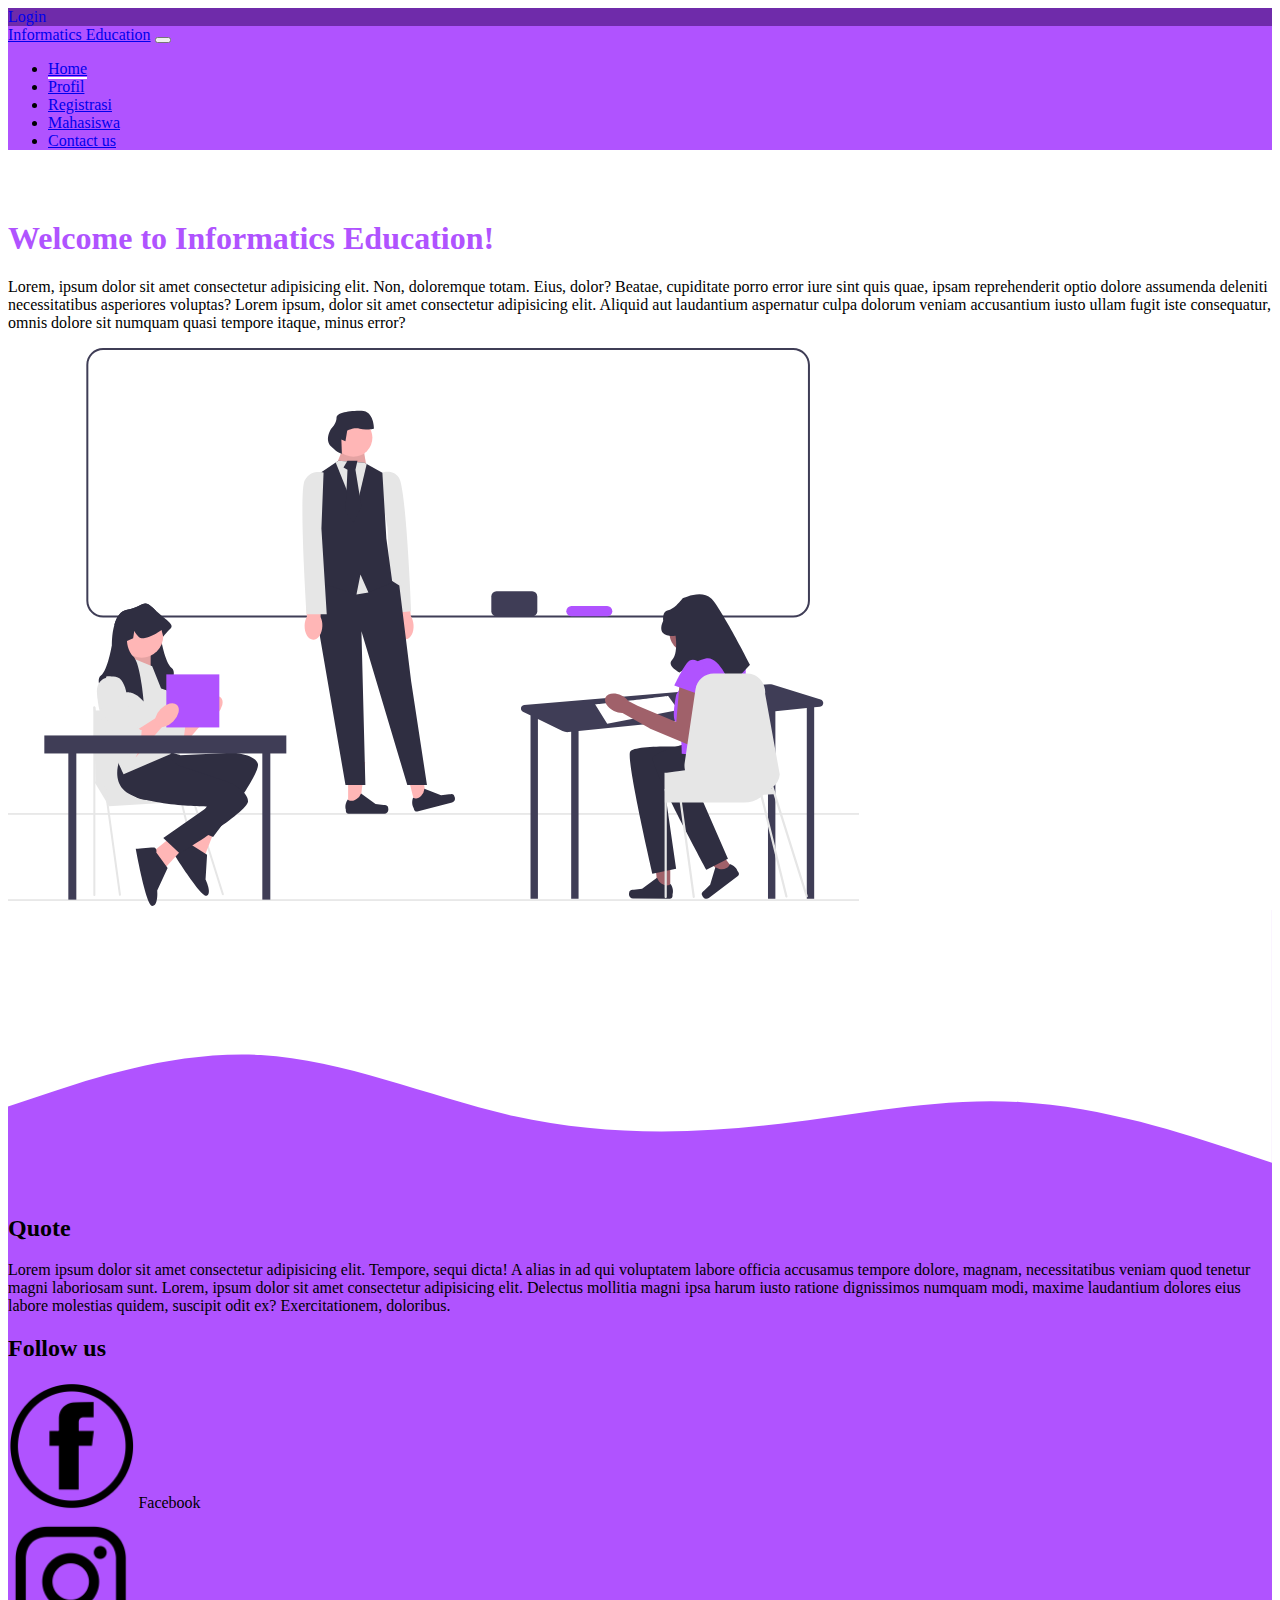
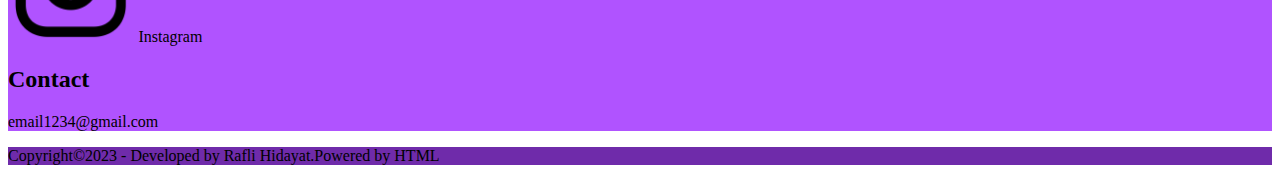
<file: index.html>
<!DOCTYPE html>
<html lang="en">
  <head>
    <meta charset="utf-8" />
    <meta name="viewport" content="width=device-width, initial-scale=1" />
    <title>Home</title>
    <link
      href="https://cdn.jsdelivr.net/npm/bootstrap@5.3.2/dist/css/bootstrap.min.css"
      rel="stylesheet"
      integrity="sha384-T3c6CoIi6uLrA9TneNEoa7RxnatzjcDSCmG1MXxSR1GAsXEV/Dwwykc2MPK8M2HN"
      crossorigin="anonymous"
    />
    <link rel="stylesheet" href="style.css" />
  </head>
  <body>
    <!-- head -->
    <div class="fixed-top">
      <header style="background-color: #6f2baa">
        <div class="container p-2 fs-6 text-end">
          <a
            href="login.html"
            class="text-light fs-5 me-3 me-md-0"
            style="text-decoration: none"
            >Login</a
          >
        </div>
      </header>

      <!-- navbar -->
      <nav
        id="navbar"
        class="navbar navbar-expand-lg navbar-dark p"
        style="background-color: #b053ff"
      >
        <div class="container-fluid ms-md-5">
          <a
            class="d-none d-md-block navbar-brand text-uppercase fw-semibold"
            href="#"
            >Informatics Education</a
          >
          <button
            class="navbar-toggler"
            type="button"
            data-bs-toggle="collapse"
            data-bs-target="#navbarNav"
            aria-controls="navbarNav"
            aria-expanded="false"
            aria-label="Toggle navigation"
          >
            <span class="navbar-toggler-icon"></span>
          </button>
          <div class="collapse navbar-collapse" id="navbarNav">
            <ul class="navbar-nav ms-auto me-5 fs-5">
              <li class="nav-item">
                <a
                  class="nav-link active"
                  href="index.html"
                  aria-current="page"
                  style="border-bottom: 2px solid white"
                  >Home</a
                >
              </li>
              <li class="nav-item">
                <a class="nav-link" href="profil.html">Profil</a>
              </li>
              <li class="nav-item">
                <a class="nav-link" href="registrasi.html">Registrasi</a>
              </li>
              <li class="nav-item">
                <a class="nav-link" href="data-mhs.html">Mahasiswa</a>
              </li>
              <li class="nav-item">
                <a class="nav-link" href="contact.html">Contact us</a>
              </li>
            </ul>
          </div>
        </div>
      </nav>
    </div>
    <!-- content -->
    <section style="margin-top: 70px">
      <div class="container p-5">
        <div class="row justify-content-center">
          <div class="col-md-6">
            <div class="jumbotron">
              <h1 class="display-4 fw-semibold fs-1" style="color: #b053ff">
                Welcome to Informatics Education!
              </h1>
              <p class="lead">
                Lorem, ipsum dolor sit amet consectetur adipisicing elit. Non,
                doloremque totam. Eius, dolor? Beatae, cupiditate porro error
                iure sint quis quae, ipsam reprehenderit optio dolore assumenda
                deleniti necessitatibus asperiores voluptas? Lorem ipsum, dolor
                sit amet consectetur adipisicing elit. Aliquid aut laudantium
                aspernatur culpa dolorum veniam accusantium iusto ullam fugit
                iste consequatur, omnis dolore sit numquam quasi tempore itaque,
                minus error?
              </p>
            </div>
          </div>
          <div class="col-md-5">
            <img
              src="img/undraw_educator_re_ju47.svg"
              alt=""
              class="w-75 mt-5"
            />
          </div>
        </div>
      </div>
    </section>

    <!-- contact -->
    <section class="mt-5" style="background-color: #b053ff">
      <svg xmlns="http://www.w3.org/2000/svg" viewBox="0 0 1440 320">
        <path
          fill="#ffffff"
          fill-opacity="1"
          d="M0,224L48,208C96,192,192,160,288,165.3C384,171,480,213,576,234.7C672,256,768,256,864,245.3C960,235,1056,213,1152,218.7C1248,224,1344,256,1392,272L1440,288L1440,0L1392,0C1344,0,1248,0,1152,0C1056,0,960,0,864,0C768,0,672,0,576,0C480,0,384,0,288,0C192,0,96,0,48,0L0,0Z"
        ></path>
      </svg>
      <div class="container">
        <div class="row p-2 justify-content-center text-center">
          <div class="col-md-4 mt-5 mt-md-0">
            <h2>Quote</h2>
            <p class="text-start">
              Lorem ipsum dolor sit amet consectetur adipisicing elit. Tempore,
              sequi dicta! A alias in ad qui voluptatem labore officia accusamus
              tempore dolore, magnam, necessitatibus veniam quod tenetur magni
              laboriosam sunt. Lorem, ipsum dolor sit amet consectetur
              adipisicing elit. Delectus mollitia magni ipsa harum iusto ratione
              dignissimos numquam modi, maxime laudantium dolores eius labore
              molestias quidem, suscipit odit ex? Exercitationem, doloribus.
            </p>
          </div>
          <div class="col-md-4 mt-5 mt-md-0">
            <h2>Follow us</h2>
            <div class="sosmed">
              <img src="img/fb.png" alt="" width="10%" />
              <label for="">Facebook</label>
            </div>
            <div class="sosmed">
              <img src="img/ig.png" alt="" width="10%" />
              <label for="">Instagram</label>
            </div>
          </div>
          <div class="col-md-4 mt-5 mt-md-0">
            <h2>Contact</h2>
            <p>email1234@gmail.com</p>
          </div>
        </div>
      </div>
    </section>

    <!-- footer -->
    <footer style="background-color: #6f2baa">
      <p class="text-light text-center p-3 fs-6">
        Copyright&copy;2023 - Developed by Rafli Hidayat.Powered by HTML
      </p>
    </footer>
    <script
      src="https://cdn.jsdelivr.net/npm/bootstrap@5.3.2/dist/js/bootstrap.bundle.min.js"
      integrity="sha384-C6RzsynM9kWDrMNeT87bh95OGNyZPhcTNXj1NW7RuBCsyN/o0jlpcV8Qyq46cDfL"
      crossorigin="anonymous"
    ></script>
  </body>
</html>
</file>
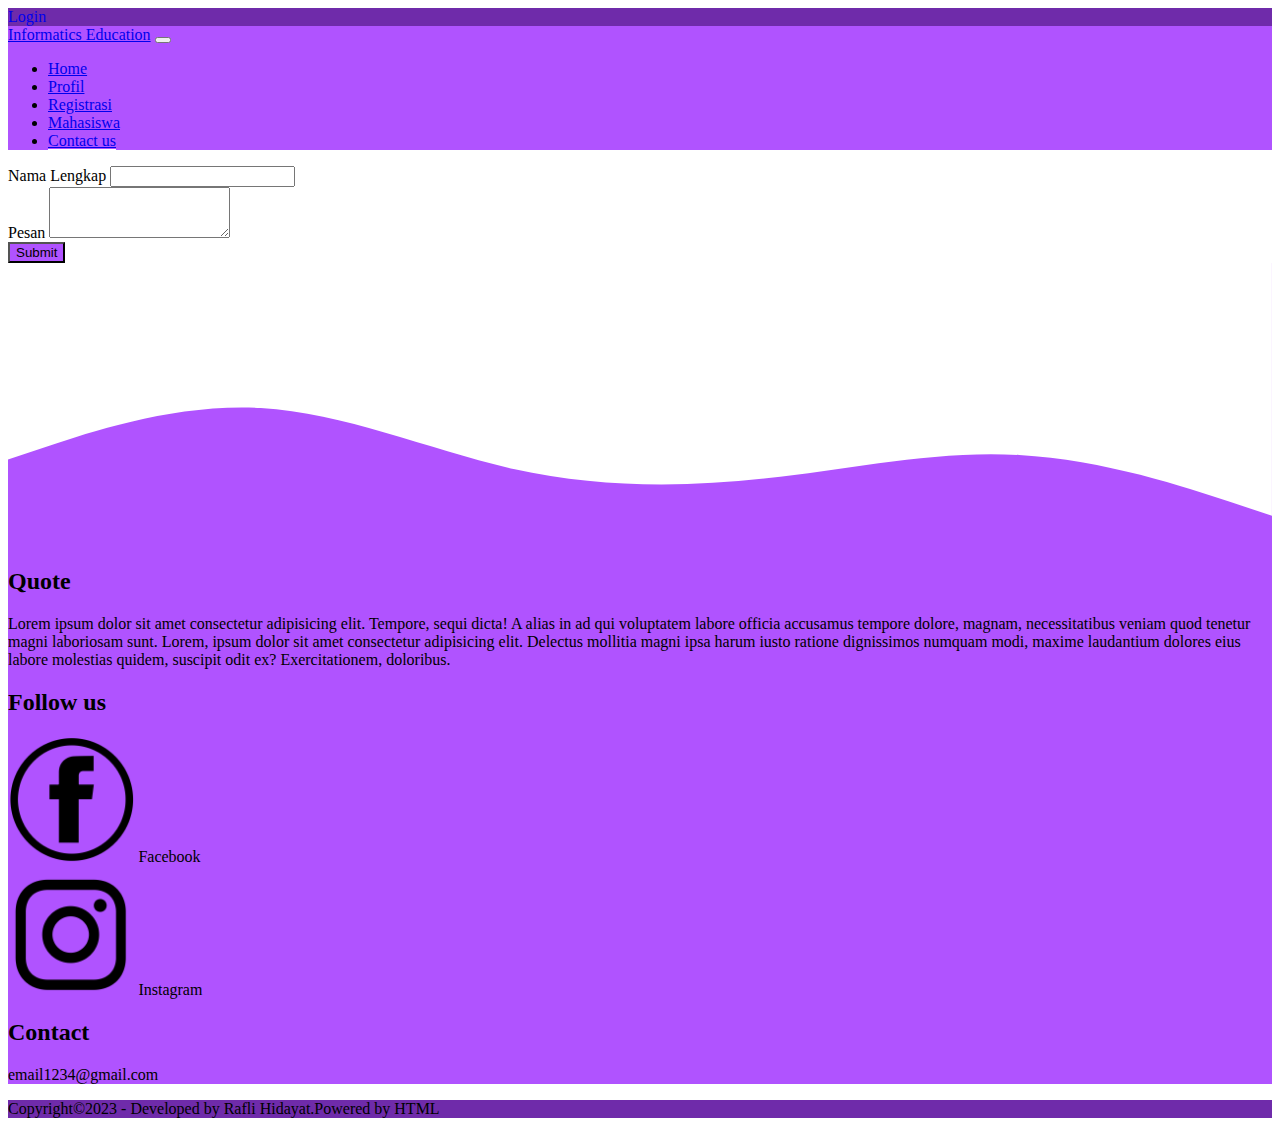
<file: contact.html>
<!DOCTYPE html>
<html lang="en">
  <head>
    <meta charset="utf-8" />
    <meta name="viewport" content="width=device-width, initial-scale=1" />
    <title>Contact Us</title>
    <link
      href="https://cdn.jsdelivr.net/npm/bootstrap@5.3.2/dist/css/bootstrap.min.css"
      rel="stylesheet"
      integrity="sha384-T3c6CoIi6uLrA9TneNEoa7RxnatzjcDSCmG1MXxSR1GAsXEV/Dwwykc2MPK8M2HN"
      crossorigin="anonymous"
    />
    <link rel="stylesheet" href="style.css" />
  </head>
  <body>
    <!-- head -->
    <div>
      <header style="background-color: #6f2baa">
        <div class="container p-2 text-end">
          <a
            href="login.html"
            class="text-light fs-5 me-3 me-md-0"
            style="text-decoration: none"
            >Login</a
          >
        </div>
      </header>

      <!-- navbar -->
      <nav
        id="navbar"
        class="navbar navbar-expand-lg navbar-dark p"
        style="background-color: #b053ff"
      >
        <div class="container-fluid ms-md-5">
          <a
            class="d-none d-md-block navbar-brand text-uppercase fw-semibold"
            href="#"
            >Informatics Education</a
          >
          <button
            class="navbar-toggler"
            type="button"
            data-bs-toggle="collapse"
            data-bs-target="#navbarNav"
            aria-controls="navbarNav"
            aria-expanded="false"
            aria-label="Toggle navigation"
          >
            <span class="navbar-toggler-icon"></span>
          </button>
          <div class="collapse navbar-collapse" id="navbarNav">
            <ul class="navbar-nav ms-auto me-5 fs-5">
              <li class="nav-item">
                <a class="nav-link" href="index.html">Home</a>
              </li>
              <li class="nav-item">
                <a class="nav-link" href="profil.html">Profil</a>
              </li>
              <li class="nav-item">
                <a class="nav-link" href="registrasi.html">Registrasi</a>
              </li>
              <li class="nav-item">
                <a class="nav-link" href="data-mhs.html">Mahasiswa</a>
              </li>
              <li class="nav-item">
                <a
                  class="nav-link active"
                  aria-current="page"
                  href="contact.html"
                  style="border-bottom: 2px solid white"
                  >Contact us</a
                >
              </li>
            </ul>
          </div>
        </div>
      </nav>
    </div>

    <!-- content -->
    <section>
      <div class="container mt-5">
        <div class="row justify-content-center">
          <div class="col-10 col-md-6">
            <form>
              <div class="mb-3">
                <label for="exampleFormControlInput1" class="form-label"
                  >Nama Lengkap</label
                >
                <input type="text" class="form-control" id="form-pesan" />
              </div>
              <div class="mb-3">
                <label for="exampleFormControlTextarea1" class="form-label"
                  >Pesan</label
                >
                <textarea
                  class="form-control"
                  id="form-pesan-textarea"
                  rows="3"
                ></textarea>
              </div>
              <button
                type="submit"
                class="btn text-light"
                style="background-color: #b053ff"
              >
                Submit
              </button>
            </form>
          </div>
        </div>
      </div>
    </section>

    <!-- contact -->
    <section class="mt-5" style="background-color: #b053ff">
      <svg xmlns="http://www.w3.org/2000/svg" viewBox="0 0 1440 320">
        <path
          fill="#ffffff"
          fill-opacity="1"
          d="M0,224L48,208C96,192,192,160,288,165.3C384,171,480,213,576,234.7C672,256,768,256,864,245.3C960,235,1056,213,1152,218.7C1248,224,1344,256,1392,272L1440,288L1440,0L1392,0C1344,0,1248,0,1152,0C1056,0,960,0,864,0C768,0,672,0,576,0C480,0,384,0,288,0C192,0,96,0,48,0L0,0Z"
        ></path>
      </svg>
      <div class="container">
        <div class="row p-2 justify-content-center text-center">
          <div class="col-md-4 mt-5 mt-md-0">
            <h2>Quote</h2>
            <p class="text-start">
              Lorem ipsum dolor sit amet consectetur adipisicing elit. Tempore,
              sequi dicta! A alias in ad qui voluptatem labore officia accusamus
              tempore dolore, magnam, necessitatibus veniam quod tenetur magni
              laboriosam sunt. Lorem, ipsum dolor sit amet consectetur
              adipisicing elit. Delectus mollitia magni ipsa harum iusto ratione
              dignissimos numquam modi, maxime laudantium dolores eius labore
              molestias quidem, suscipit odit ex? Exercitationem, doloribus.
            </p>
          </div>
          <div class="col-md-4 mt-5 mt-md-0">
            <h2>Follow us</h2>
            <div class="sosmed">
              <img src="img/fb.png" alt="" width="10%" />
              <label for="">Facebook</label>
            </div>
            <div class="sosmed">
              <img src="img/ig.png" alt="" width="10%" />
              <label for="">Instagram</label>
            </div>
          </div>
          <div class="col-md-4 mt-5 mt-md-0">
            <h2>Contact</h2>
            <p>email1234@gmail.com</p>
          </div>
        </div>
      </div>
    </section>
    <!-- footer -->
    <footer style="background-color: #6f2baa">
      <p class="text-light text-center p-3 fs-6">
        Copyright&copy;2023 - Developed by Rafli Hidayat.Powered by HTML
      </p>
    </footer>
    <script
      src="https://cdn.jsdelivr.net/npm/bootstrap@5.3.2/dist/js/bootstrap.bundle.min.js"
      integrity="sha384-C6RzsynM9kWDrMNeT87bh95OGNyZPhcTNXj1NW7RuBCsyN/o0jlpcV8Qyq46cDfL"
      crossorigin="anonymous"
    ></script>
  </body>
</html>
</file>
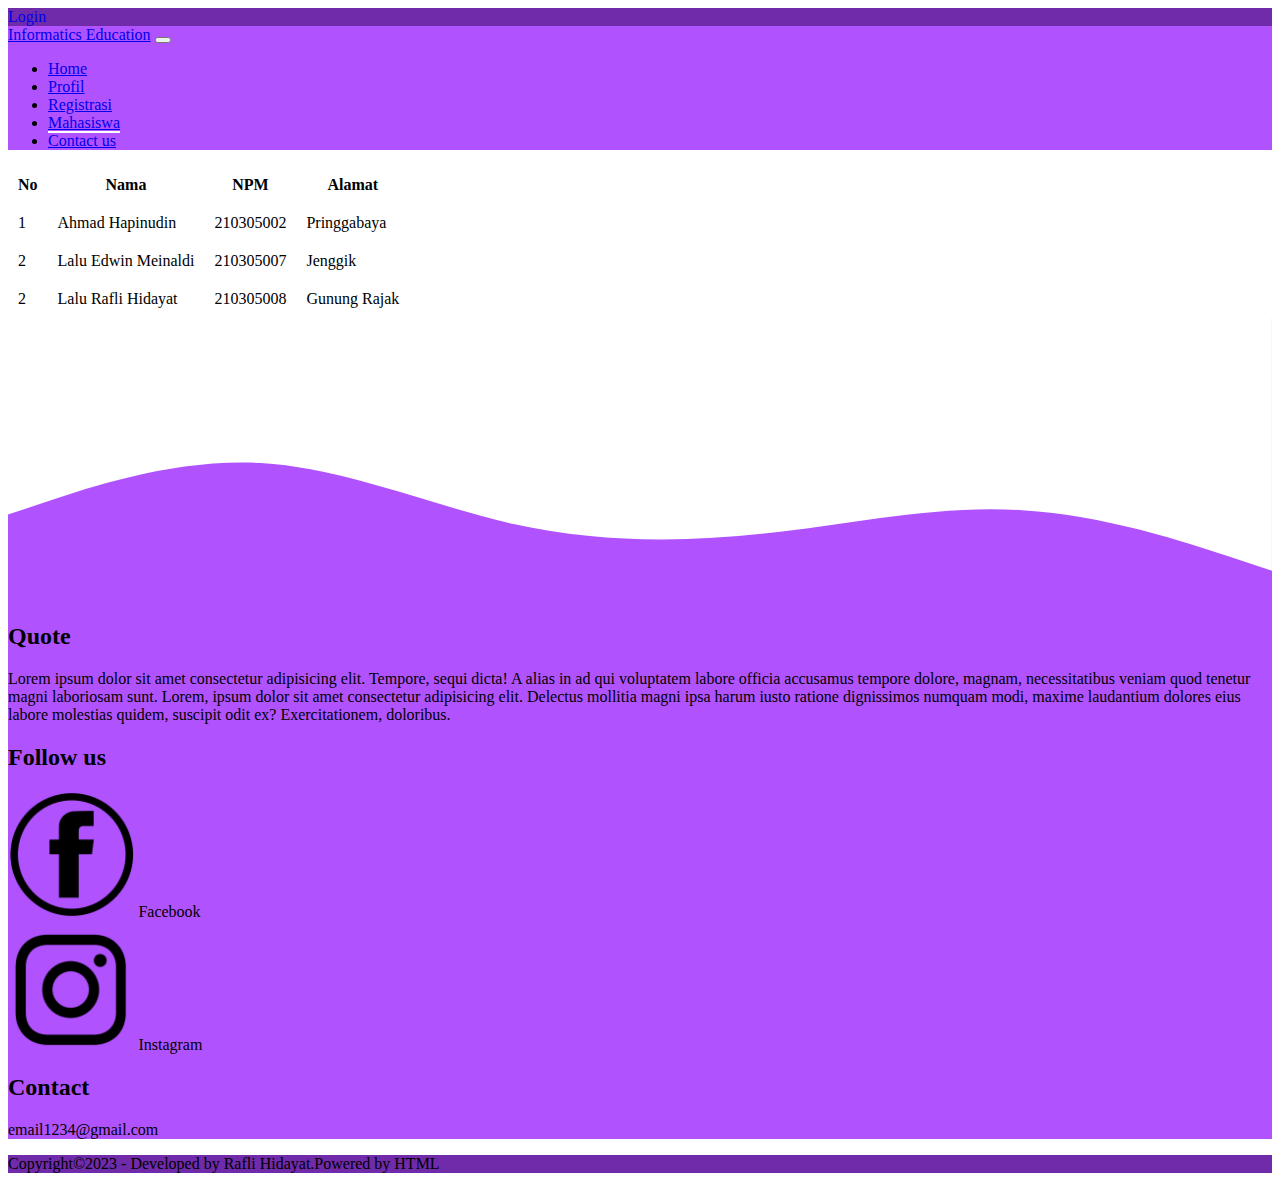
<file: data-mhs.html>
<!DOCTYPE html>
<html lang="en">
  <head>
    <meta charset="utf-8" />
    <meta name="viewport" content="width=device-width, initial-scale=1" />
    <title>Data Mahasiswa</title>
    <link
      href="https://cdn.jsdelivr.net/npm/bootstrap@5.3.2/dist/css/bootstrap.min.css"
      rel="stylesheet"
      integrity="sha384-T3c6CoIi6uLrA9TneNEoa7RxnatzjcDSCmG1MXxSR1GAsXEV/Dwwykc2MPK8M2HN"
      crossorigin="anonymous"
    />
    <link rel="stylesheet" href="style.css" />
  </head>
  <body>
    <!-- head -->
    <div style="background-color: #6f2baa">
      <header>
        <div class="container p-2 fs-6 text-end">
          <a
            href="login.html"
            class="text-light me-3 me-md-0 fs-5"
            style="text-decoration: none"
            >Login</a
          >
        </div>
      </header>

      <!-- navbar -->
      <nav
        id="navbar"
        class="navbar navbar-expand-lg navbar-dark p"
        style="background-color: #b053ff"
      >
        <div class="container-fluid ms-md-5">
          <a
            class="d-none d-md-block navbar-brand text-uppercase fw-semibold"
            href="#"
            >Informatics Education</a
          >
          <button
            class="navbar-toggler"
            type="button"
            data-bs-toggle="collapse"
            data-bs-target="#navbarNav"
            aria-controls="navbarNav"
            aria-expanded="false"
            aria-label="Toggle navigation"
          >
            <span class="navbar-toggler-icon"></span>
          </button>
          <div class="collapse navbar-collapse" id="navbarNav">
            <ul class="navbar-nav ms-auto me-5 fs-5">
              <li class="nav-item">
                <a class="nav-link" href="index.html">Home</a>
              </li>
              <li class="nav-item">
                <a class="nav-link" href="profil.html">Profil</a>
              </li>
              <li class="nav-item">
                <a class="nav-link" href="registrasi.html">Registrasi</a>
              </li>
              <li class="nav-item">
                <a
                  class="nav-link active"
                  href="data-mhs.html"
                  aria-current="page"
                  style="border-bottom: 2px solid white"
                  >Mahasiswa</a
                >
              </li>
              <li class="nav-item">
                <a class="nav-link" href="contact.html">Contact us</a>
              </li>
            </ul>
          </div>
        </div>
      </nav>
    </div>
    <!-- content -->
    <section>
      <div class="container-fluid mt-4">
        <div class="row justify-content-center">
          <div class="col-12 col-md-6">
            <table
              class="table table-bordered table-responsive"
              cellspacing="0"
              cellpadding="10"
            >
              <tr class="table-info text-center">
                <th>No</th>
                <th>Nama</th>
                <th>NPM</th>
                <th>Alamat</th>
              </tr>
              <tr>
                <td>1</td>
                <td>Ahmad Hapinudin</td>
                <td>210305002</td>
                <td>Pringgabaya</td>
              </tr>
              <tr>
                <td>2</td>
                <td>Lalu Edwin Meinaldi</td>
                <td>210305007</td>
                <td>Jenggik</td>
              </tr>
              <tr>
                <td>2</td>
                <td>Lalu Rafli Hidayat</td>
                <td>210305008</td>
                <td>Gunung Rajak</td>
              </tr>
            </table>
          </div>
        </div>
      </div>
    </section>
    <!-- contact -->
    <section class="mt-5" style="background-color: #b053ff">
      <svg xmlns="http://www.w3.org/2000/svg" viewBox="0 0 1440 320">
        <path
          fill="#ffffff"
          fill-opacity="1"
          d="M0,224L48,208C96,192,192,160,288,165.3C384,171,480,213,576,234.7C672,256,768,256,864,245.3C960,235,1056,213,1152,218.7C1248,224,1344,256,1392,272L1440,288L1440,0L1392,0C1344,0,1248,0,1152,0C1056,0,960,0,864,0C768,0,672,0,576,0C480,0,384,0,288,0C192,0,96,0,48,0L0,0Z"
        ></path>
      </svg>
      <div class="container">
        <div class="row p-2 justify-content-center text-center">
          <div class="col-md-4 mt-5 mt-md-0">
            <h2>Quote</h2>
            <p class="text-start">
              Lorem ipsum dolor sit amet consectetur adipisicing elit. Tempore,
              sequi dicta! A alias in ad qui voluptatem labore officia accusamus
              tempore dolore, magnam, necessitatibus veniam quod tenetur magni
              laboriosam sunt. Lorem, ipsum dolor sit amet consectetur
              adipisicing elit. Delectus mollitia magni ipsa harum iusto ratione
              dignissimos numquam modi, maxime laudantium dolores eius labore
              molestias quidem, suscipit odit ex? Exercitationem, doloribus.
            </p>
          </div>
          <div class="col-md-4 mt-5 mt-md-0">
            <h2>Follow us</h2>
            <div class="sosmed">
              <img src="img/fb.png" alt="" width="10%" />
              <label for="">Facebook</label>
            </div>
            <div class="sosmed">
              <img src="img/ig.png" alt="" width="10%" />
              <label for="">Instagram</label>
            </div>
          </div>
          <div class="col-md-4 mt-5 mt-md-0">
            <h2>Contact</h2>
            <p>email1234@gmail.com</p>
          </div>
        </div>
      </div>
    </section>

    <!-- footer -->
    <footer style="background-color: #6f2baa">
      <p class="text-light text-center p-3 fs-6">
        Copyright&copy;2023 - Developed by Rafli Hidayat.Powered by HTML
      </p>
    </footer>
    <script
      src="https://cdn.jsdelivr.net/npm/bootstrap@5.3.2/dist/js/bootstrap.bundle.min.js"
      integrity="sha384-C6RzsynM9kWDrMNeT87bh95OGNyZPhcTNXj1NW7RuBCsyN/o0jlpcV8Qyq46cDfL"
      crossorigin="anonymous"
    ></script>
  </body>
</html>
</file>
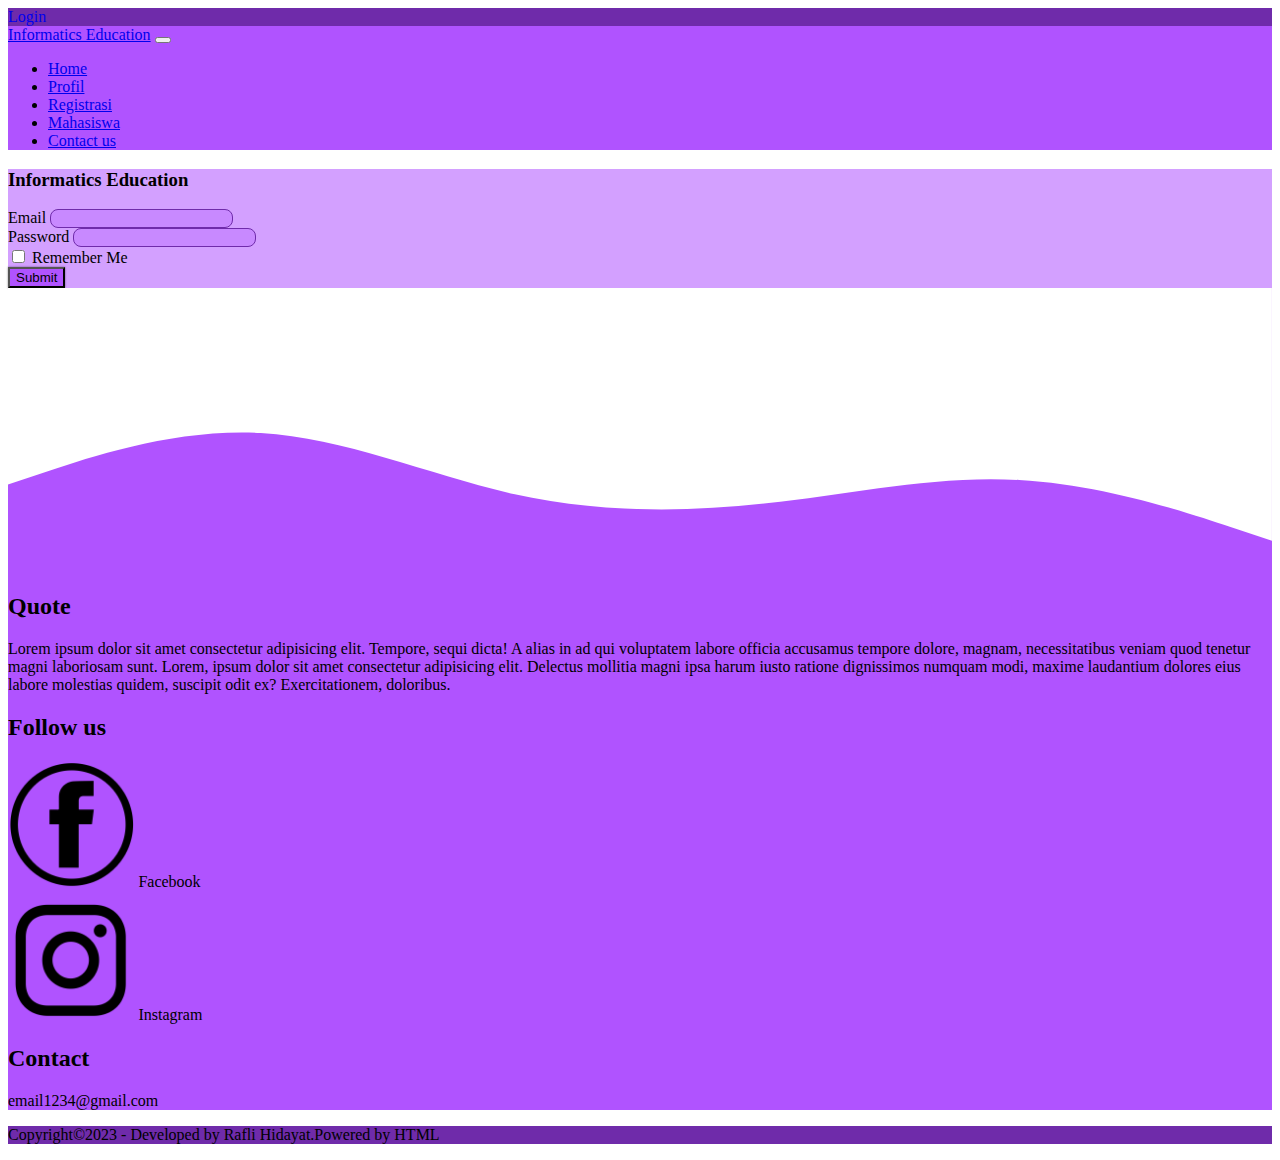
<file: login.html>
<!DOCTYPE html>
<html lang="en">
  <head>
    <meta charset="utf-8" />
    <meta name="viewport" content="width=device-width, initial-scale=1" />
    <title>Login</title>
    <link
      href="https://cdn.jsdelivr.net/npm/bootstrap@5.3.2/dist/css/bootstrap.min.css"
      rel="stylesheet"
      integrity="sha384-T3c6CoIi6uLrA9TneNEoa7RxnatzjcDSCmG1MXxSR1GAsXEV/Dwwykc2MPK8M2HN"
      crossorigin="anonymous"
    />
    <link rel="stylesheet" href="style.css" />
  </head>
  <body>
    <!-- head -->
    <header style="background-color: #6f2baa">
      <div class="container p-2 text-end">
        <a
          href="login.html"
          class="text-light fs-5 me-3 me-md-0"
          style="text-decoration: none"
          >Login</a
        >
      </div>
    </header>

    <!-- navbar -->
    <nav
      id="navbar"
      class="navbar navbar-expand-lg navbar-dark p"
      style="background-color: #b053ff"
    >
      <div class="container-fluid ms-md-5">
        <a
          class="d-none d-md-block navbar-brand text-uppercase fw-semibold"
          href="#"
          >Informatics Education</a
        >
        <button
          class="navbar-toggler"
          type="button"
          data-bs-toggle="collapse"
          data-bs-target="#navbarNav"
          aria-controls="navbarNav"
          aria-expanded="false"
          aria-label="Toggle navigation"
        >
          <span class="navbar-toggler-icon"></span>
        </button>
        <div class="collapse navbar-collapse" id="navbarNav">
          <ul class="navbar-nav ms-auto me-5 fs-5">
            <li class="nav-item">
              <a class="nav-link" href="index.html">Home</a>
            </li>
            <li class="nav-item">
              <a class="nav-link" href="profil.html">Profil</a>
            </li>
            <li class="nav-item">
              <a class="nav-link" href="registrasi.html">Registrasi</a>
            </li>
            <li class="nav-item">
              <a class="nav-link" href="data-mhs.html">Mahasiswa</a>
            </li>
            <li class="nav-item">
              <a class="nav-link" href="contact.html">Contact us</a>
            </li>
          </ul>
        </div>
      </div>
    </nav>

    <!-- content -->
    <section id="content-login">
      <div class="container mt-5">
        <div class="row justify-content-center">
          <div
            class="col-10 col-md-4 p-3 rounded-3"
            style="background-color: #d3a0ff"
          >
            <form class="p-3 rounded-3">
              <div class="mb-5">
                <h3 class="text-center">Informatics Education</h3>
              </div>
              <div class="mb-3">
                <label for="exampleInputEmail1" class="form-label">Email</label>
                <input
                  type="email"
                  class="form-control"
                  id="exampleInputEmail1"
                  aria-describedby="emailHelp"
                />
              </div>
              <div class="mb-3">
                <label for="exampleInputPassword1" class="form-label"
                  >Password</label
                >
                <input
                  type="password"
                  class="form-control"
                  id="exampleInputPassword1"
                />
              </div>
              <div class="mb-3 form-check">
                <input
                  type="checkbox"
                  class="form-check-input"
                  id="exampleCheck1"
                />
                <label class="form-check-label" for="exampleCheck1"
                  >Remember Me</label
                >
              </div>
              <button
                type="submit"
                class="btn"
                id="login-btn"
                style="
                  box-shadow: 0 0 2px 0 rgba(0, 0, 0, 0.459);
                  background-color: #b053ff;
                "
              >
                Submit
              </button>
            </form>
          </div>
        </div>
      </div>
    </section>
    <!-- contact -->
    <section class="mt-5" style="background-color: #b053ff">
      <svg xmlns="http://www.w3.org/2000/svg" viewBox="0 0 1440 320">
        <path
          fill="#ffffff"
          fill-opacity="1"
          d="M0,224L48,208C96,192,192,160,288,165.3C384,171,480,213,576,234.7C672,256,768,256,864,245.3C960,235,1056,213,1152,218.7C1248,224,1344,256,1392,272L1440,288L1440,0L1392,0C1344,0,1248,0,1152,0C1056,0,960,0,864,0C768,0,672,0,576,0C480,0,384,0,288,0C192,0,96,0,48,0L0,0Z"
        ></path>
      </svg>
      <div class="container">
        <div class="row p-2 justify-content-center text-center">
          <div class="col-md-4 mt-5 mt-md-0">
            <h2>Quote</h2>
            <p class="text-start">
              Lorem ipsum dolor sit amet consectetur adipisicing elit. Tempore,
              sequi dicta! A alias in ad qui voluptatem labore officia accusamus
              tempore dolore, magnam, necessitatibus veniam quod tenetur magni
              laboriosam sunt. Lorem, ipsum dolor sit amet consectetur
              adipisicing elit. Delectus mollitia magni ipsa harum iusto ratione
              dignissimos numquam modi, maxime laudantium dolores eius labore
              molestias quidem, suscipit odit ex? Exercitationem, doloribus.
            </p>
          </div>
          <div class="col-md-4 mt-5 mt-md-0">
            <h2>Follow us</h2>
            <div class="sosmed">
              <img src="img/fb.png" alt="" width="10%" />
              <label for="">Facebook</label>
            </div>
            <div class="sosmed">
              <img src="img/ig.png" alt="" width="10%" />
              <label for="">Instagram</label>
            </div>
          </div>
          <div class="col-md-4 mt-5 mt-md-0">
            <h2>Contact</h2>
            <p>email1234@gmail.com</p>
          </div>
        </div>
      </div>
    </section>

    <!-- footer -->
    <footer style="background-color: #6f2baa">
      <p class="text-light text-center p-3 fs-6">
        Copyright&copy;2023 - Developed by Rafli Hidayat.Powered by HTML
      </p>
    </footer>
    <script
      src="https://cdn.jsdelivr.net/npm/bootstrap@5.3.2/dist/js/bootstrap.bundle.min.js"
      integrity="sha384-C6RzsynM9kWDrMNeT87bh95OGNyZPhcTNXj1NW7RuBCsyN/o0jlpcV8Qyq46cDfL"
      crossorigin="anonymous"
    ></script>
  </body>
</html>
</file>
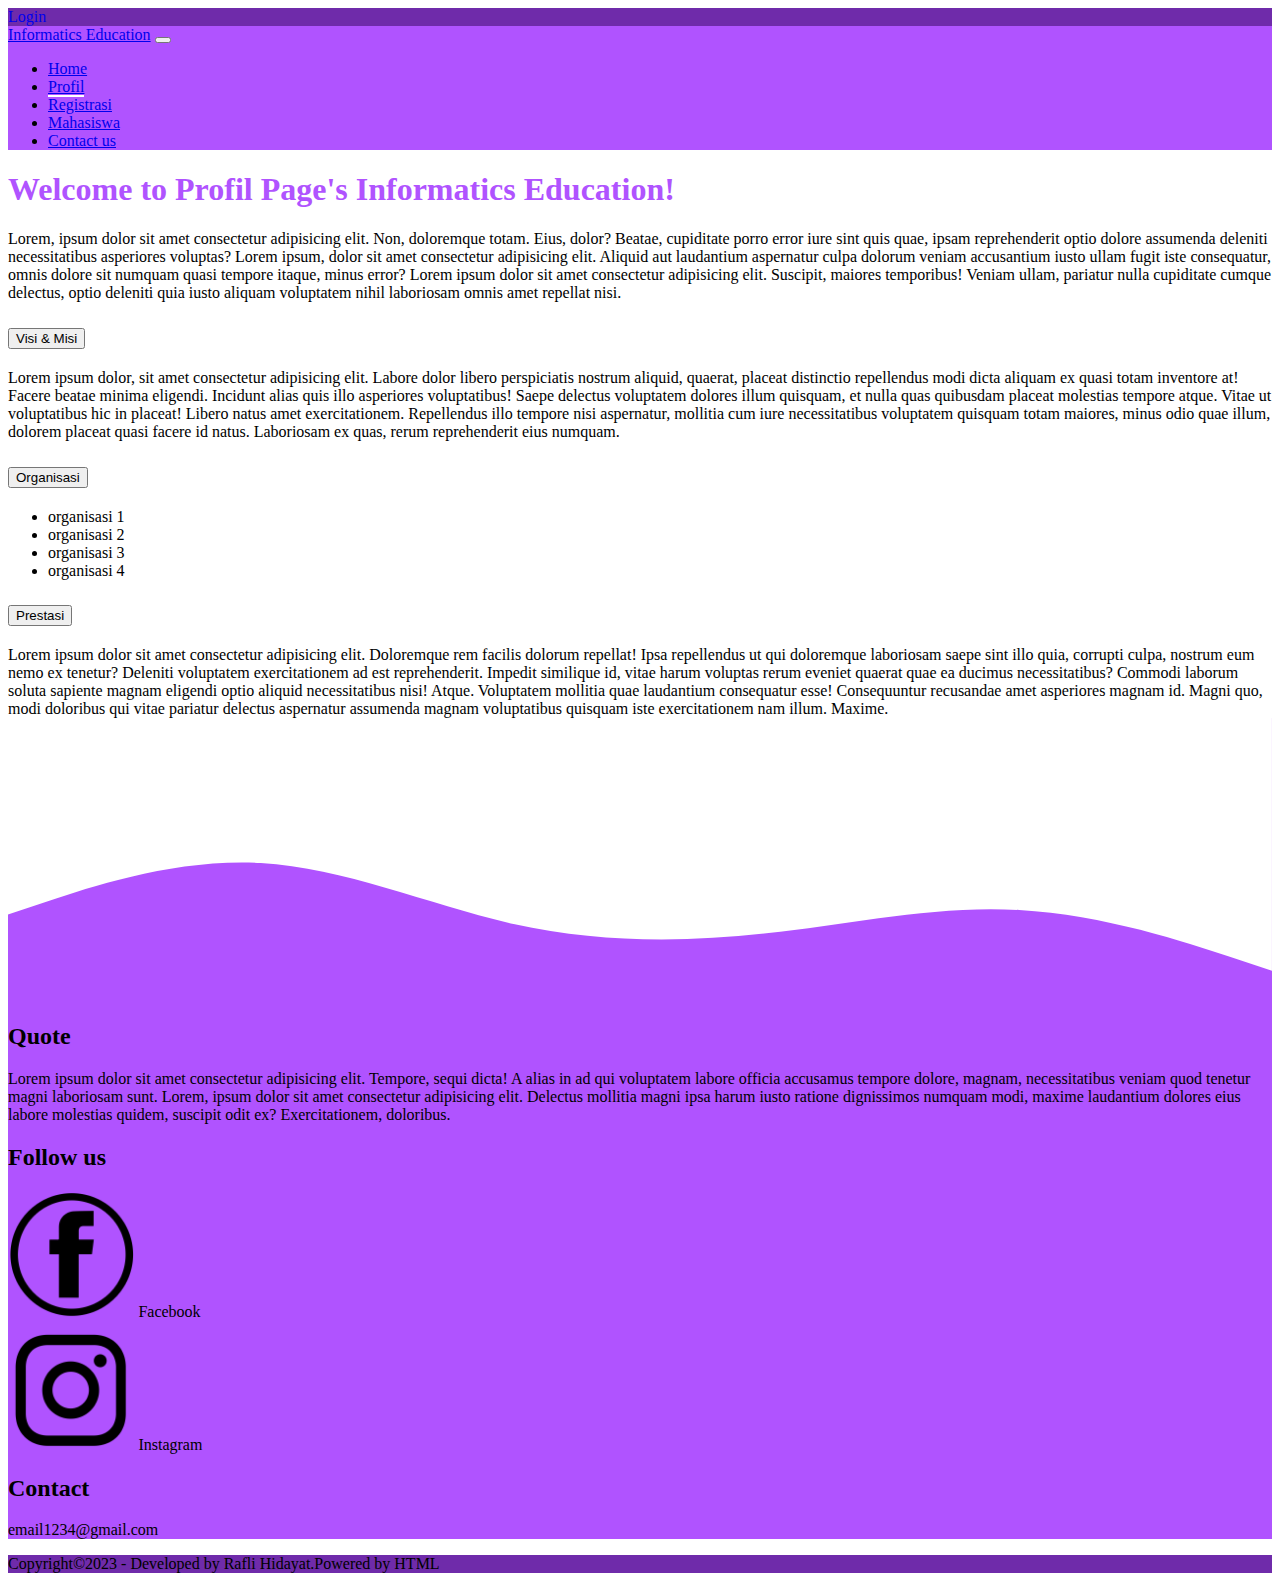
<file: profil.html>
<!DOCTYPE html>
<html lang="en">
  <head>
    <meta charset="utf-8" />
    <meta name="viewport" content="width=device-width, initial-scale=1" />
    <title>Profil</title>
    <link
      href="https://cdn.jsdelivr.net/npm/bootstrap@5.3.2/dist/css/bootstrap.min.css"
      rel="stylesheet"
      integrity="sha384-T3c6CoIi6uLrA9TneNEoa7RxnatzjcDSCmG1MXxSR1GAsXEV/Dwwykc2MPK8M2HN"
      crossorigin="anonymous"
    />
    <link rel="stylesheet" href="style.css" />
  </head>
  <body>
    <!-- head -->
    <header style="background-color: #6f2baa">
      <div class="container p-2 fs-6 text-end">
        <a
          href="login.html"
          class="text-light fs-5 me-3 me-md-0"
          style="text-decoration: none"
          >Login</a
        >
      </div>
    </header>

    <!-- navbar -->
    <nav
      id="navbar"
      class="navbar navbar-expand-lg navbar-dark p"
      style="background-color: #b053ff"
    >
      <div class="container-fluid ms-md-5">
        <a
          class="d-none d-md-block navbar-brand text-uppercase fw-semibold"
          href="#"
          >Informatics Education</a
        >
        <button
          class="navbar-toggler"
          type="button"
          data-bs-toggle="collapse"
          data-bs-target="#navbarNav"
          aria-controls="navbarNav"
          aria-expanded="false"
          aria-label="Toggle navigation"
        >
          <span class="navbar-toggler-icon"></span>
        </button>
        <div class="collapse navbar-collapse" id="navbarNav">
          <ul class="navbar-nav ms-auto me-5 fs-5">
            <li class="nav-item">
              <a class="nav-link" href="index.html">Home</a>
            </li>
            <li class="nav-item">
              <a
                class="nav-link active"
                href="profil.html"
                aria-current="page"
                style="border-bottom: 2px solid white"
                >Profil</a
              >
            </li>
            <li class="nav-item">
              <a class="nav-link" href="registrasi.html">Registrasi</a>
            </li>
            <li class="nav-item">
              <a class="nav-link" href="data-mhs.html">Mahasiswa</a>
            </li>
            <li class="nav-item">
              <a class="nav-link" href="contact.html">Contact us</a>
            </li>
          </ul>
        </div>
      </div>
    </nav>

    <!-- content -->
    <section>
      <div class="container p-5">
        <div class="row">
          <div class="col-md-12">
            <div class="jumbotron">
              <h1 class="display-4 fw-semibold fs-1" style="color: #b053ff">
                Welcome to Profil Page's Informatics Education!
              </h1>
              <p class="lead">
                Lorem, ipsum dolor sit amet consectetur adipisicing elit. Non,
                doloremque totam. Eius, dolor? Beatae, cupiditate porro error
                iure sint quis quae, ipsam reprehenderit optio dolore assumenda
                deleniti necessitatibus asperiores voluptas? Lorem ipsum, dolor
                sit amet consectetur adipisicing elit. Aliquid aut laudantium
                aspernatur culpa dolorum veniam accusantium iusto ullam fugit
                iste consequatur, omnis dolore sit numquam quasi tempore itaque,
                minus error? Lorem ipsum dolor sit amet consectetur adipisicing
                elit. Suscipit, maiores temporibus! Veniam ullam, pariatur nulla
                cupiditate cumque delectus, optio deleniti quia iusto aliquam
                voluptatem nihil laboriosam omnis amet repellat nisi.
              </p>
            </div>
          </div>
        </div>
        <div class="row">
          <div class="col">
            <div class="accordion accordion-flush" id="accordionFlushExample">
              <div class="accordion-item">
                <h2 class="accordion-header">
                  <button
                    class="accordion-button tbl-ac collapsed"
                    type="button"
                    data-bs-toggle="collapse"
                    data-bs-target="#flush-collapseOne"
                    aria-expanded="false"
                    aria-controls="flush-collapseOne"
                  >
                    Visi & Misi
                  </button>
                </h2>
                <div
                  id="flush-collapseOne"
                  class="accordion-collapse collapse"
                  data-bs-parent="#accordionFlushExample"
                >
                  <div class="accordion-body">
                    Lorem ipsum dolor, sit amet consectetur adipisicing elit.
                    Labore dolor libero perspiciatis nostrum aliquid, quaerat,
                    placeat distinctio repellendus modi dicta aliquam ex quasi
                    totam inventore at! Facere beatae minima eligendi. Incidunt
                    alias quis illo asperiores voluptatibus! Saepe delectus
                    voluptatem dolores illum quisquam, et nulla quas quibusdam
                    placeat molestias tempore atque. Vitae ut voluptatibus hic
                    in placeat! Libero natus amet exercitationem. Repellendus
                    illo tempore nisi aspernatur, mollitia cum iure
                    necessitatibus voluptatem quisquam totam maiores, minus odio
                    quae illum, dolorem placeat quasi facere id natus.
                    Laboriosam ex quas, rerum reprehenderit eius numquam.
                  </div>
                </div>
              </div>
              <div class="accordion-item">
                <h2 class="accordion-header">
                  <button
                    class="accordion-button tbl-ac collapsed"
                    type="button"
                    data-bs-toggle="collapse"
                    data-bs-target="#flush-collapseTwo"
                    aria-expanded="false"
                    aria-controls="flush-collapseTwo"
                  >
                    Organisasi
                  </button>
                </h2>
                <div
                  id="flush-collapseTwo"
                  class="accordion-collapse collapse"
                  data-bs-parent="#accordionFlushExample"
                >
                  <div class="accordion-body">
                    <ul>
                      <li>organisasi 1</li>
                      <li>organisasi 2</li>
                      <li>organisasi 3</li>
                      <li>organisasi 4</li>
                    </ul>
                  </div>
                </div>
              </div>
              <div class="accordion-item">
                <h2 class="accordion-header">
                  <button
                    class="accordion-button tbl-ac collapsed"
                    type="button"
                    data-bs-toggle="collapse"
                    data-bs-target="#flush-collapseThree"
                    aria-expanded="false"
                    aria-controls="flush-collapseThree"
                  >
                    Prestasi
                  </button>
                </h2>
                <div
                  id="flush-collapseThree"
                  class="accordion-collapse collapse"
                  data-bs-parent="#accordionFlushExample"
                >
                  <div class="accordion-body">
                    Lorem ipsum dolor sit amet consectetur adipisicing elit.
                    Doloremque rem facilis dolorum repellat! Ipsa repellendus ut
                    qui doloremque laboriosam saepe sint illo quia, corrupti
                    culpa, nostrum eum nemo ex tenetur? Deleniti voluptatem
                    exercitationem ad est reprehenderit. Impedit similique id,
                    vitae harum voluptas rerum eveniet quaerat quae ea ducimus
                    necessitatibus? Commodi laborum soluta sapiente magnam
                    eligendi optio aliquid necessitatibus nisi! Atque.
                    Voluptatem mollitia quae laudantium consequatur esse!
                    Consequuntur recusandae amet asperiores magnam id. Magni
                    quo, modi doloribus qui vitae pariatur delectus aspernatur
                    assumenda magnam voluptatibus quisquam iste exercitationem
                    nam illum. Maxime.
                  </div>
                </div>
              </div>
            </div>
          </div>
        </div>
      </div>
    </section>

    <!-- contact -->
    <section class="mt-5" style="background-color: #b053ff">
      <svg xmlns="http://www.w3.org/2000/svg" viewBox="0 0 1440 320">
        <path
          fill="#ffffff"
          fill-opacity="1"
          d="M0,224L48,208C96,192,192,160,288,165.3C384,171,480,213,576,234.7C672,256,768,256,864,245.3C960,235,1056,213,1152,218.7C1248,224,1344,256,1392,272L1440,288L1440,0L1392,0C1344,0,1248,0,1152,0C1056,0,960,0,864,0C768,0,672,0,576,0C480,0,384,0,288,0C192,0,96,0,48,0L0,0Z"
        ></path>
      </svg>
      <div class="container">
        <div class="row p-2 justify-content-center text-center">
          <div class="col-md-4 mt-5 mt-md-0">
            <h2>Quote</h2>
            <p class="text-start">
              Lorem ipsum dolor sit amet consectetur adipisicing elit. Tempore,
              sequi dicta! A alias in ad qui voluptatem labore officia accusamus
              tempore dolore, magnam, necessitatibus veniam quod tenetur magni
              laboriosam sunt. Lorem, ipsum dolor sit amet consectetur
              adipisicing elit. Delectus mollitia magni ipsa harum iusto ratione
              dignissimos numquam modi, maxime laudantium dolores eius labore
              molestias quidem, suscipit odit ex? Exercitationem, doloribus.
            </p>
          </div>
          <div class="col-md-4 mt-5 mt-md-0">
            <h2>Follow us</h2>
            <div class="sosmed">
              <img src="img/fb.png" alt="" width="10%" />
              <label for="">Facebook</label>
            </div>
            <div class="sosmed">
              <img src="img/ig.png" alt="" width="10%" />
              <label for="">Instagram</label>
            </div>
          </div>
          <div class="col-md-4 mt-5 mt-md-0">
            <h2>Contact</h2>
            <p>email1234@gmail.com</p>
          </div>
        </div>
      </div>
    </section>

    <!-- footer -->
    <footer style="background-color: #6f2baa">
      <p class="text-light text-center p-3 fs-6">
        Copyright&copy;2023 - Developed by Rafli Hidayat.Powered by HTML
      </p>
    </footer>
    <script
      src="https://cdn.jsdelivr.net/npm/bootstrap@5.3.2/dist/js/bootstrap.bundle.min.js"
      integrity="sha384-C6RzsynM9kWDrMNeT87bh95OGNyZPhcTNXj1NW7RuBCsyN/o0jlpcV8Qyq46cDfL"
      crossorigin="anonymous"
    ></script>
  </body>
</html>
</file>
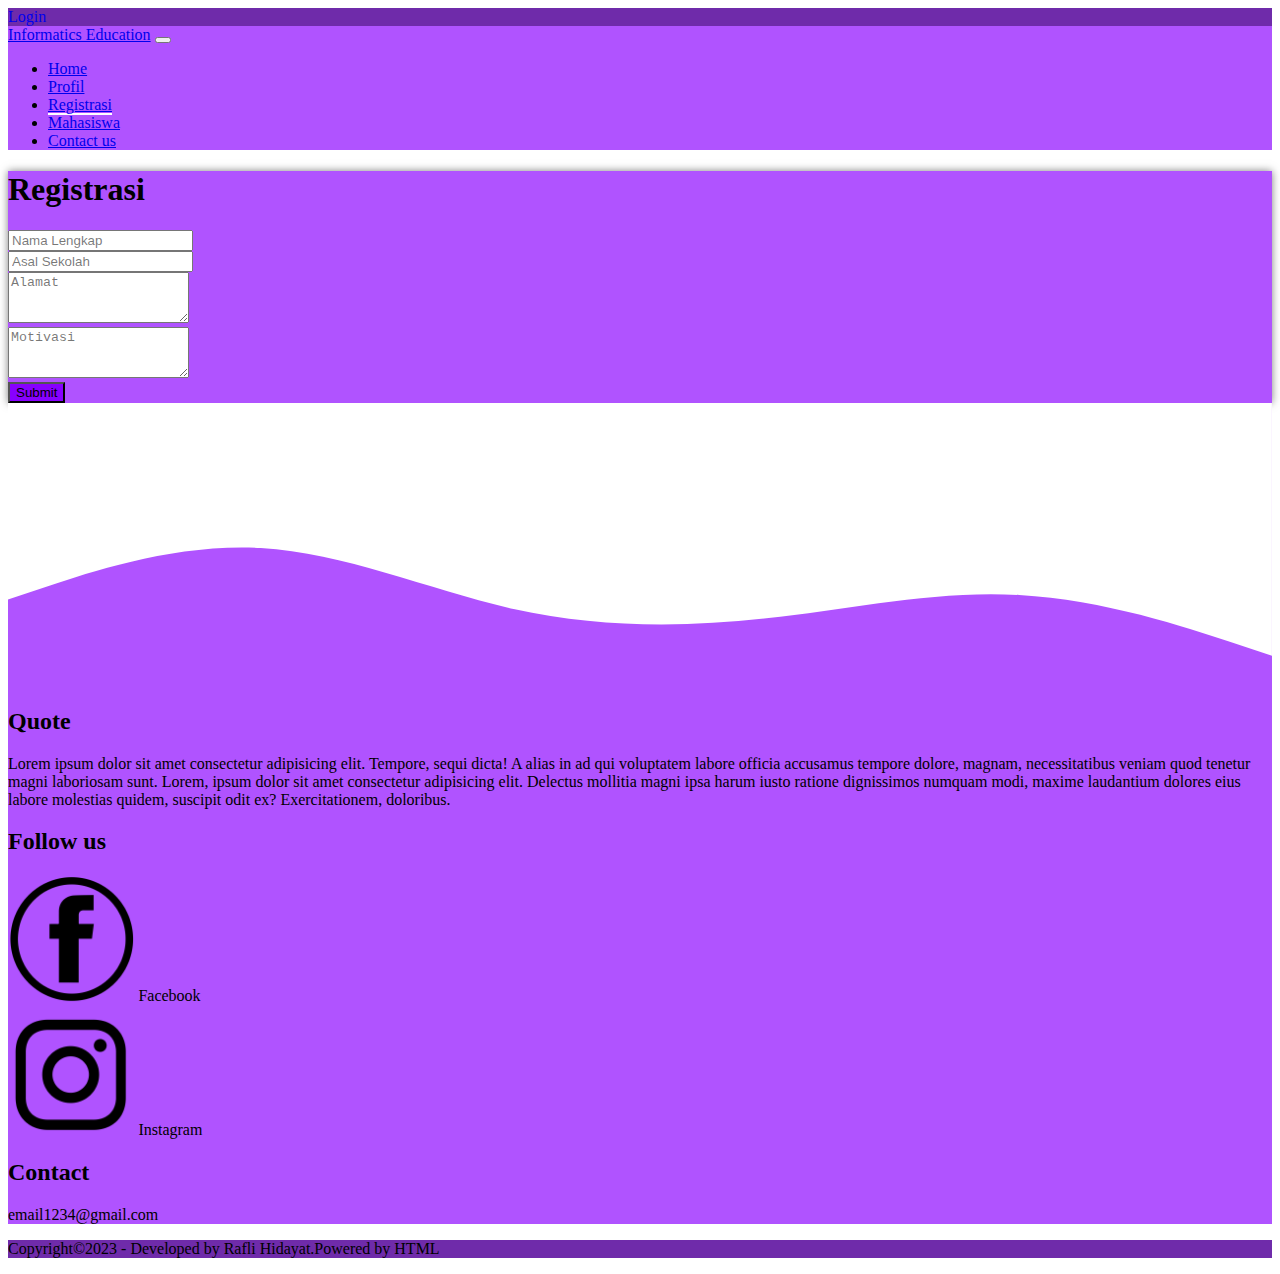
<file: registrasi.html>
<!DOCTYPE html>
<html lang="en">
  <head>
    <meta charset="utf-8" />
    <meta name="viewport" content="width=device-width, initial-scale=1" />
    <title>Registrasi</title>
    <link
      href="https://cdn.jsdelivr.net/npm/bootstrap@5.3.2/dist/css/bootstrap.min.css"
      rel="stylesheet"
      integrity="sha384-T3c6CoIi6uLrA9TneNEoa7RxnatzjcDSCmG1MXxSR1GAsXEV/Dwwykc2MPK8M2HN"
      crossorigin="anonymous"
    />
    <link rel="stylesheet" href="style.css" />
  </head>
  <body>
    <!-- head -->
    <header style="background-color: #6f2baa">
      <div class="container p-2 fs-6 text-end">
        <a
          href="login.html"
          class="text-light fs-5 me-3 me-md-0"
          style="text-decoration: none"
          >Login</a
        >
      </div>
    </header>

    <!-- navbar -->
    <nav
      id="navbar"
      class="navbar navbar-expand-lg navbar-dark p"
      style="background-color: #b053ff"
    >
      <div class="container-fluid ms-md-5">
        <a
          class="d-none d-md-block navbar-brand text-uppercase fw-semibold"
          href="#"
          >Informatics Education</a
        >
        <button
          class="navbar-toggler"
          type="button"
          data-bs-toggle="collapse"
          data-bs-target="#navbarNav"
          aria-controls="navbarNav"
          aria-expanded="false"
          aria-label="Toggle navigation"
        >
          <span class="navbar-toggler-icon"></span>
        </button>
        <div class="collapse navbar-collapse" id="navbarNav">
          <ul class="navbar-nav ms-auto me-5 fs-5">
            <li class="nav-item">
              <a class="nav-link" href="index.html">Home</a>
            </li>
            <li class="nav-item">
              <a class="nav-link" href="profil.html">Profil</a>
            </li>
            <li class="nav-item">
              <a
                class="nav-link active aktif"
                href="registrasi.html"
                aria-current="page"
                style="border-bottom: 2px solid white"
                >Registrasi</a
              >
            </li>
            <li class="nav-item">
              <a class="nav-link" href="data-mhs.html">Mahasiswa</a>
            </li>
            <li class="nav-item">
              <a class="nav-link" aria-current="page" href="contact.html"
                >Contact us</a
              >
            </li>
          </ul>
        </div>
      </div>
    </nav>

    <!-- content -->
    <section id="content-registrasi">
      <div class="container mt-5">
        <div class="row justify-content-center">
          <div class="col-10 col-md-6">
            <form
              class="p-4 rounded text-light"
              style="
                background-color: #b053ff;
                box-shadow: 0 0 8px 0 rgba(0, 0, 0, 0.5);
              "
            >
              <h1 class="text-center mb-3">Registrasi</h1>
              <div class="mb-3">
                <input
                  type="text"
                  placeholder="Nama Lengkap"
                  class="form-control"
                  id="form-pesan"
                />
              </div>
              <div class="mb-3">
                <input
                  placeholder="Asal Sekolah"
                  type="text"
                  class="form-control"
                  id="form-asal-sekolah"
                />
              </div>
              <div class="mb-3">
                <textarea
                  class="form-control"
                  placeholder="Alamat"
                  id="form-pesan-textarea"
                  rows="3"
                ></textarea>
              </div>
              <div class="mb-3">
                <textarea
                  class="form-control"
                  placeholder="Motivasi"
                  id="form-alasan"
                  rows="3"
                ></textarea>
              </div>
              <button
                type="submit"
                class="btn text-light"
                id="btn-reg"
                style="background-color: #8800ff"
              >
                Submit
              </button>
            </form>
          </div>
        </div>
      </div>
    </section>

    <!-- contact us -->
    <section class="mt-5" style="background-color: #b053ff">
      <svg xmlns="http://www.w3.org/2000/svg" viewBox="0 0 1440 320">
        <path
          fill="#ffffff"
          fill-opacity="1"
          d="M0,224L48,208C96,192,192,160,288,165.3C384,171,480,213,576,234.7C672,256,768,256,864,245.3C960,235,1056,213,1152,218.7C1248,224,1344,256,1392,272L1440,288L1440,0L1392,0C1344,0,1248,0,1152,0C1056,0,960,0,864,0C768,0,672,0,576,0C480,0,384,0,288,0C192,0,96,0,48,0L0,0Z"
        ></path>
      </svg>
      <div class="container">
        <div class="row p-2 justify-content-center text-center">
          <div class="col-md-4 mt-5 mt-md-0">
            <h2>Quote</h2>
            <p class="text-start">
              Lorem ipsum dolor sit amet consectetur adipisicing elit. Tempore,
              sequi dicta! A alias in ad qui voluptatem labore officia accusamus
              tempore dolore, magnam, necessitatibus veniam quod tenetur magni
              laboriosam sunt. Lorem, ipsum dolor sit amet consectetur
              adipisicing elit. Delectus mollitia magni ipsa harum iusto ratione
              dignissimos numquam modi, maxime laudantium dolores eius labore
              molestias quidem, suscipit odit ex? Exercitationem, doloribus.
            </p>
          </div>
          <div class="col-md-4 mt-5 mt-md-0">
            <h2>Follow us</h2>
            <div class="sosmed">
              <img src="img/fb.png" alt="" width="10%" />
              <label for="">Facebook</label>
            </div>
            <div class="sosmed">
              <img src="img/ig.png" alt="" width="10%" />
              <label for="">Instagram</label>
            </div>
          </div>
          <div class="col-md-4 mt-5 mt-md-0">
            <h2>Contact</h2>
            <p>email1234@gmail.com</p>
          </div>
        </div>
      </div>
    </section>

    <!-- footer -->
    <footer style="background-color: #6f2baa">
      <p class="text-light text-center p-3 fs-6">
        Copyright&copy;2023 - Developed by Rafli Hidayat.Powered by HTML
      </p>
    </footer>
    <script
      src="https://cdn.jsdelivr.net/npm/bootstrap@5.3.2/dist/js/bootstrap.bundle.min.js"
      integrity="sha384-C6RzsynM9kWDrMNeT87bh95OGNyZPhcTNXj1NW7RuBCsyN/o0jlpcV8Qyq46cDfL"
      crossorigin="anonymous"
    ></script>
  </body>
</html>
</file>
<file: style.css>
.sosmed {
  margin-bottom: 3px;
}

#content a {
  text-decoration: none;
  color: black;
  text-align: center;
}

#content .card,
#form-pesan,
#form-pesan-textarea {
  transition: 0.3s;
}

#content .card:hover {
  box-shadow: 0 0 10.5px 0 #8c45ca;
  border: 1px solid #b053ff;
  scale: 101%;
}

#navbar .navbar-nav a {
  border-bottom: 2px solid transparent;
  transition: 0.3s ease;
}

#navbar ul li {
  margin-right: 2px;
}

#navbar .navbar-nav a:hover,
.aktif,
.aktif:hover {
  border-bottom: white 2px solid;
}

#content-login form input[type="email"],
#content-login form input[type="password"] {
  background: #c889ff;
  border: none;
  border: solid 1px #6f2baa;
  outline: none;
  border-radius: 8px;
  transition: 0.3s ease;
}

#content-login form input[type="email"]:focus,
#content-login form input[type="password"]:focus {
  background: #c889ff;
  border: solid 1px transparent;
  outline: none;
  border-radius: 8px;
  box-shadow: 0 0 10px 0 #6f2baa;
}

#content-login .col-4 {
  box-shadow: 0 0 8px 0 rgba(0, 0, 0, 0.274);
}

#form-pesan:focus,
#form-asal-sekolah:focus,
#form-alasan:focus,
#form-pesan-textarea:focus {
  outline: none;
  box-shadow: 0 0 10px 0 #6f2baa;
}

#form-pesan::placeholder,
#form-asal-sekolah::placeholder,
#form-alasan::placeholder,
#form-pesan-textarea::placeholder {
  color: rgba(0, 0, 0, 0.541);
}

#content-gallery img {
  width: 100px;
}

.accordion-button.tbl-ac:not(.collapsed),
#btn-reg:active,
.tbl-ac:active,
.tbl-ac:focus {
  background-color: #c889ff;
  border: none;
  box-shadow: none;
  outline: none;
}
</file>
